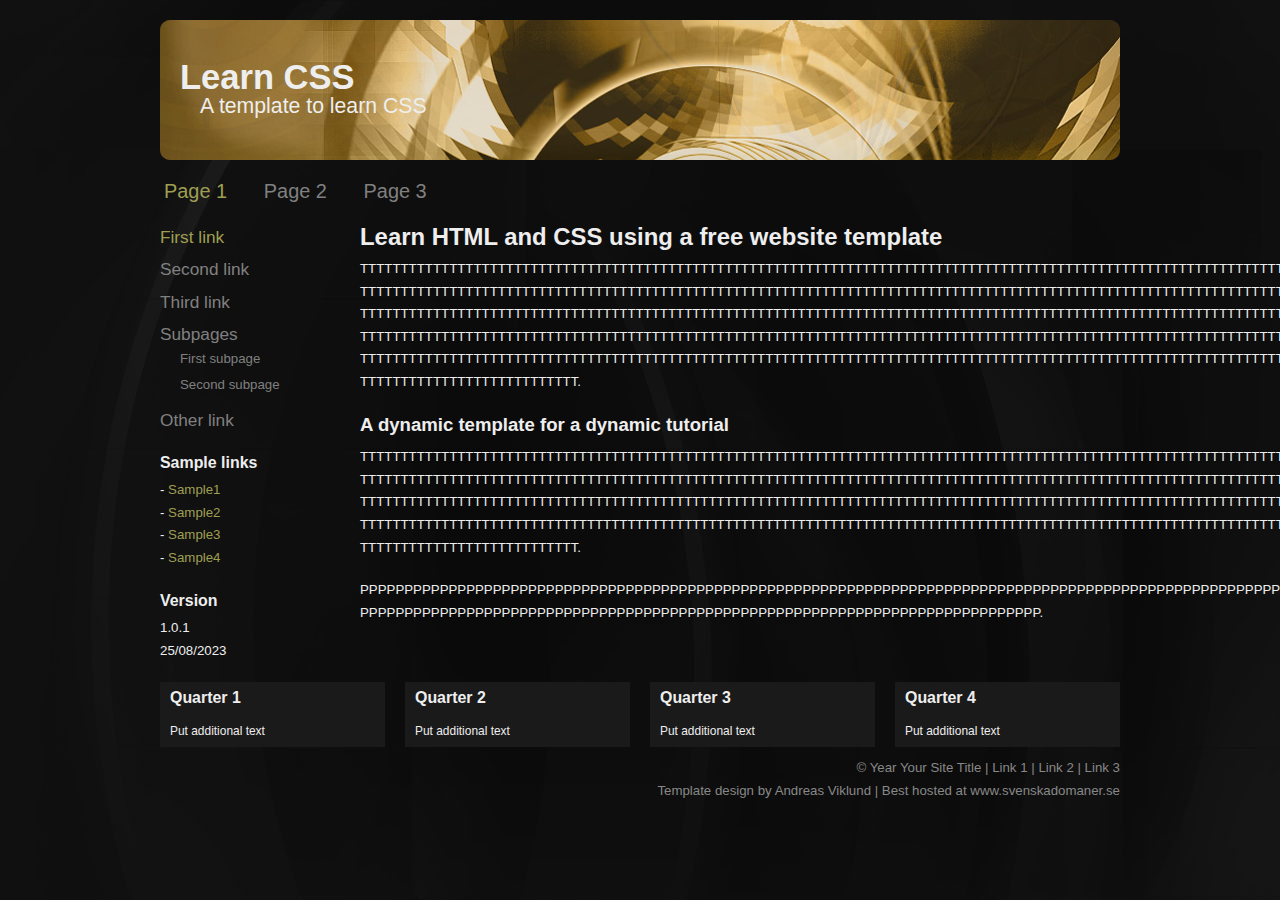
<file: index.html>
<!DOCTYPE html>
<!Template based on an Andreas Viklund template. Hecho para aprender a hacer webs estaticas> 
<html lang="en" dir="ltr">
  <head>
    <link rel="stylesheet" href="styles.css">
    <meta name="keywords" content="bondler, advertising, ad, bussiness, local bussiness">
    <meta name="author" content="Victor Frigols">
    <meta charset="utf-8">
    <title>Bondler</title>
  </head>
  <body>
    <div id="wrap">
      <div id="header">
        <h1><a href="index.html">Learn CSS</a></h1>
        <p>A template to learn CSS</p>
      </div>

      <div id="hmenu">
        <ul>
          <li><a class="current" href="#">Page 1</a></li>
          <li><a href="#">Page 2</a></li>
          <li><a href="#">Page 3</a></li>
        </ul>
      </div>

      <div id="sidebar">
          <ul class="vmenu">
            <li><a class="current" href="#">First link</a></li>
            <li><a href="#">Second link</a></li>
            <li><a href="#">Third link</a></li>
            <li><a href="#">Subpages</a>
              <ul class="vmenu">
                <li><a href="#">First subpage</a></li>
                <li><a href="#">Second subpage</a></li>
              </ul>
            </li>
            <li><a href="#">Other link</a></li>
          </ul>

          <h2>Sample links</h2>
          <ul>
            <li>- <a class="sampleLink" href="#">Sample1</a></li>
            <li>- <a class="sampleLink" href="#">Sample2</a></li>
            <li>- <a class="sampleLink" href="#">Sample3</a></li>
            <li>- <a class="sampleLink" href="#">Sample4</a></li>
          </ul>

          <h2>Version</h2>
          <p>1.0.1
            <br>
          25/08/2023</p>
      </div>

      <div id="main">
        <h2>Learn HTML and CSS using a free website template</h2>
        <p>TTTTTTTTTTTTTTTTTTTTTTTTTTTTTTTTTTTTTTTTTTTTTTTTTTTTTTTTTTTTTTTTTTTTTTTTTTTTTTTTTTTTTTTTTTTTTTTTTTTTTTTTTTTTTTTTTTTTTTTTTTTTTTTTTTTT
TTTTTTTTTTTTTTTTTTTTTTTTTTTTTTTTTTTTTTTTTTTTTTTTTTTTTTTTTTTTTTTTTTTTTTTTTTTTTTTTTTTTTTTTTTTTTTTTTTTTTTTTTTTTTTTTTTTTTTTTTTTTTTTTTTTT
TTTTTTTTTTTTTTTTTTTTTTTTTTTTTTTTTTTTTTTTTTTTTTTTTTTTTTTTTTTTTTTTTTTTTTTTTTTTTTTTTTTTTTTTTTTTTTTTTTTTTTTTTTTTTTTTTTTTTTTTTTTTTTTTTTTT
TTTTTTTTTTTTTTTTTTTTTTTTTTTTTTTTTTTTTTTTTTTTTTTTTTTTTTTTTTTTTTTTTTTTTTTTTTTTTTTTTTTTTTTTTTTTTTTTTTTTTTTTTTTTTTTTTTTTTTTTTTTTTTTTTTTT
TTTTTTTTTTTTTTTTTTTTTTTTTTTTTTTTTTTTTTTTTTTTTTTTTTTTTTTTTTTTTTTTTTTTTTTTTTTTTTTTTTTTTTTTTTTTTTTTTTTTTTTTTTTTTTTTTTTTTTTTTTTTTTTTTTTT
TTTTTTTTTTTTTTTTTTTTTTTTTTT.</p>

        <h3>A dynamic template for a dynamic tutorial</h2>
        <p>TTTTTTTTTTTTTTTTTTTTTTTTTTTTTTTTTTTTTTTTTTTTTTTTTTTTTTTTTTTTTTTTTTTTTTTTTTTTTTTTTTTTTTTTTTTTTTTTTTTTTTTTTTTTTTTTTTTTTTTTTTTTTTTTTTTTT
TTTTTTTTTTTTTTTTTTTTTTTTTTTTTTTTTTTTTTTTTTTTTTTTTTTTTTTTTTTTTTTTTTTTTTTTTTTTTTTTTTTTTTTTTTTTTTTTTTTTTTTTTTTTTTTTTTTTTTTTTTTTTTTTTTTTT
TTTTTTTTTTTTTTTTTTTTTTTTTTTTTTTTTTTTTTTTTTTTTTTTTTTTTTTTTTTTTTTTTTTTTTTTTTTTTTTTTTTTTTTTTTTTTTTTTTTTTTTTTTTTTTTTTTTTTTTTTTTTTTTTTTTTT
TTTTTTTTTTTTTTTTTTTTTTTTTTTTTTTTTTTTTTTTTTTTTTTTTTTTTTTTTTTTTTTTTTTTTTTTTTTTTTTTTTTTTTTTTTTTTTTTTTTTTTTTTTTTTTTTTTTTTTTTTTTTTTTTTTTTT
TTTTTTTTTTTTTTTTTTTTTTTTTTT.</p>
        <p>PPPPPPPPPPPPPPPPPPPPPPPPPPPPPPPPPPPPPPPPPPPPPPPPPPPPPPPPPPPPPPPPPPPPPPPPPPPPPPPPPPPPPPPPPPPPPPPPPPPPPPPPPPPPPPPPPPPPPPPPPPPPPPPPPP
PPPPPPPPPPPPPPPPPPPPPPPPPPPPPPPPPPPPPPPPPPPPPPPPPPPPPPPPPPPPPPPPPPPPPPPPPPPPP.</p>
      </div>

      <div id="quarters">
        <div class="q1">
          <h2>Quarter 1</h2>
          <p>Put additional text</p>
        </div>

        <div class="q2">
          <h2>Quarter 2</h2>
          <p>Put additional text</p>
        </div>

        <div class="q3">
          <h2>Quarter 3</h2>
          <p>Put additional text</p>
        </div>

        <div class="q4">
          <h2>Quarter 4</h2>
          <p>Put additional text</p>
        </div>
      </div>

      <div id="footer">
        <p>© Year Your Site Title | Link 1 | Link 2 | Link 3</p>
        <p>Template design by Andreas Viklund | Best hosted at www.svenskadomaner.se</p>
      </div>

    </div>

  </body>
</html>
</file>
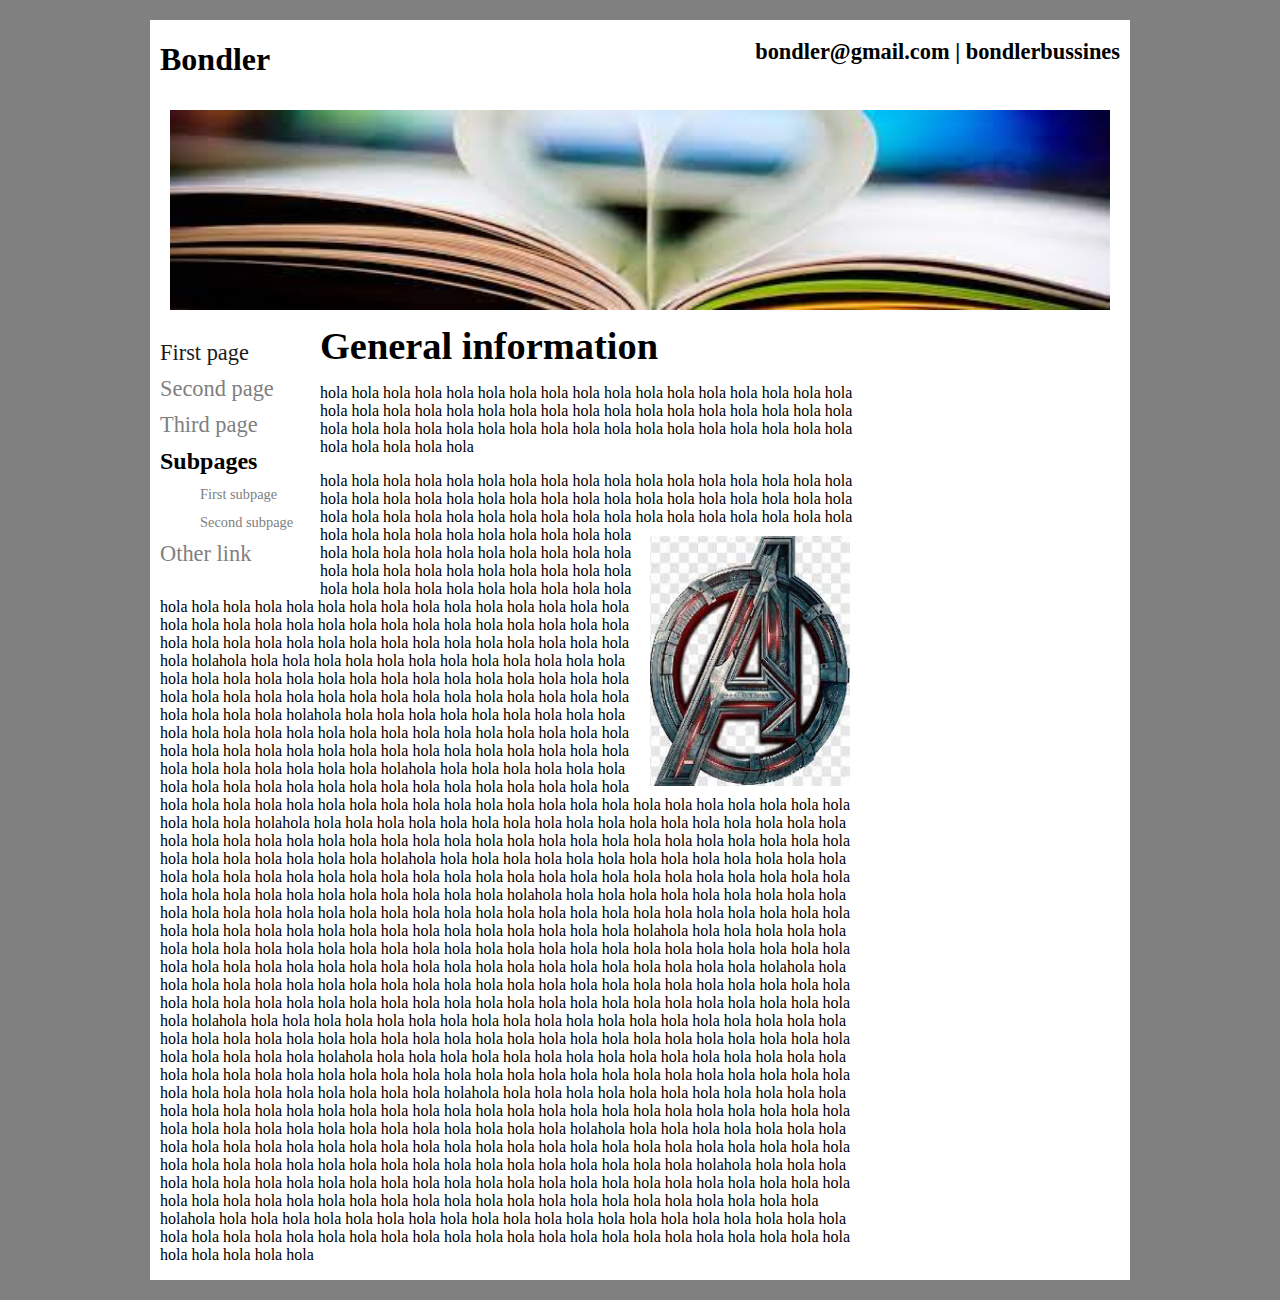
<file: Practica3/index.html>
<!DOCTYPE html>
<html lang="en" dir="ltr">
  <head>
    <meta charset="utf-8">
    <meta name="authors" content="Victor Frigols">
    <meta name="keywords" content="template, practice">
    <meta name="description" content="https://andreasviklund.com/learn/reconstructing-the-andreas01-layout-with-freestyle/">
    <title>Bondler</title>
    <link rel="stylesheet" href="styles.css">
  </head>
  <body>
    <div id="wrap">
      <div id="encabezado">
        <h1>Bondler</h1>
        <h2>bondler@gmail.com | bondlerbussines</h2>
      </div>
      <img src="[data-uri]" alt="sample image">

      <div id="sidebar">
        <ul class="hmenu">
          <li><a href="#" class="current">First page</a></li>
          <li><a href="#">Second page</a></li>
          <li><a href="#">Third page</a></li>
          <li>
            <h2>Subpages</h2>
            <ul>
              <li><a href="#">First subpage</a></li>
              <li><a href="#">Second subpage</a></li>
            </ul>
          </li>
          <li><a href="#">Other link</a></li>
        </ul>
      </div>

      <div id="main">
        <h2>General information</h2>
        <p>hola hola hola hola hola hola hola hola hola hola hola hola hola hola hola hola hola hola hola hola hola hola hola hola hola hola hola hola hola hola hola hola hola hola hola hola hola hola hola hola hola hola hola hola hola hola hola hola hola hola hola hola hola hola hola hola </p>
        <p>hola hola hola hola hola hola hola hola hola hola hola hola hola hola hola hola hola hola hola hola hola hola hola hola hola hola hola hola hola hola hola hola hola hola hola hola hola hola hola hola hola hola hola hola hola hola hola hola
          <img src="[data-uri]" alt="Sample image">
hola hola hola hola hola hola hola hola hola hola hola hola hola hola hola hola hola hola hola hola hola hola hola hola hola hola hola hola hola hola hola hola hola hola hola hola hola hola hola hola hola hola hola hola hola hola hola hola hola hola hola hola hola hola hola hola hola hola hola hola hola hola hola hola hola hola hola hola hola hola hola hola hola hola hola hola hola hola hola hola hola hola hola hola hola hola hola hola hola holahola hola hola hola hola hola hola hola hola hola hola hola hola hola hola hola hola hola hola hola hola hola hola hola hola hola hola hola hola hola hola hola hola hola hola hola hola hola hola hola hola hola hola hola hola hola hola holahola hola hola hola hola hola hola hola hola hola hola hola hola hola hola hola hola hola hola hola hola hola hola hola hola hola hola hola hola hola hola hola hola hola hola hola hola hola hola hola hola hola hola hola hola hola hola holahola hola hola hola hola hola hola hola hola hola hola hola hola hola hola hola hola hola hola hola hola hola hola hola hola hola hola hola hola hola hola hola hola hola hola hola hola hola hola hola hola hola hola hola hola hola hola holahola hola hola hola hola hola hola hola hola hola hola hola hola hola hola hola hola hola hola hola hola hola hola hola hola hola hola hola hola hola hola hola hola hola hola hola hola hola hola hola hola hola hola hola hola hola hola holahola hola hola hola hola hola hola hola hola hola hola hola hola hola hola hola hola hola hola hola hola hola hola hola hola hola hola hola hola hola hola hola hola hola hola hola hola hola hola hola hola hola hola hola hola hola hola holahola hola hola hola hola hola hola hola hola hola hola hola hola hola hola hola hola hola hola hola hola hola hola hola hola hola hola hola hola hola hola hola hola hola hola hola hola hola hola hola hola hola hola hola hola hola hola holahola hola hola hola hola hola hola hola hola hola hola hola hola hola hola hola hola hola hola hola hola hola hola hola hola hola hola hola hola hola hola hola hola hola hola hola hola hola hola hola hola hola hola hola hola hola hola holahola hola hola hola hola hola hola hola hola hola hola hola hola hola hola hola hola hola hola hola hola hola hola hola hola hola hola hola hola hola hola hola hola hola hola hola hola hola hola hola hola hola hola hola hola hola hola holahola hola hola hola hola hola hola hola hola hola hola hola hola hola hola hola hola hola hola hola hola hola hola hola hola hola hola hola hola hola hola hola hola hola hola hola hola hola hola hola hola hola hola hola hola hola hola holahola hola hola hola hola hola hola hola hola hola hola hola hola hola hola hola hola hola hola hola hola hola hola hola hola hola hola hola hola hola hola hola hola hola hola hola hola hola hola hola hola hola hola hola hola hola hola holahola hola hola hola hola hola hola hola hola hola hola hola hola hola hola hola hola hola hola hola hola hola hola hola hola hola hola hola hola hola hola hola hola hola hola hola hola hola hola hola hola hola hola hola hola hola hola holahola hola hola hola hola hola hola hola hola hola hola hola hola hola hola hola hola hola hola hola hola hola hola hola hola hola hola hola hola hola hola hola hola hola hola hola hola hola hola hola hola hola hola hola hola hola hola holahola hola hola hola hola hola hola hola hola hola hola hola hola hola hola hola hola hola hola hola hola hola hola hola hola hola hola hola hola hola hola hola hola hola hola hola hola hola hola hola hola hola hola hola hola hola hola holahola hola hola hola hola hola hola hola hola hola hola hola hola hola hola hola hola hola hola hola hola hola hola hola hola hola hola hola hola hola hola hola hola hola hola hola hola hola hola hola hola hola hola hola hola hola hola hola</p>
      </div>

    </div>
  </body>
</html>
</file>
<file: styles.css>
body {background:#111 url(learn-css/bg.jpg) top center fixed; font:83% tahoma,verdana,sans-serif; color:#eee; line-height:1.7em;}
a {color: grey; text-decoration: none; margin:0;}
a:hover {color: #eee;}
h1 {font-size: 2.6em; padding: 40px 0 0 20px; margin: 0;}
h2,h3 {font-size: 1.8em; margin: 0 0 10px 0; padding: 0;}
h3{font-size: 1.4em;}
p,ul,ol {margin:0 0 20px 0; padding:0;}

.current {color: #9F9F52;}

#wrap{background: none; margin: 20px auto; width: 960px;}

#header{background-color: transparent; background-image: url(learn-css/header.png); height: 140px; margin-bottom: 20px;}
#header h1 a, #header h1 {line-height: 1em; color: #eee;}
#header p {padding:0 0 0 40px; margin:0; font-size:1.6em;}

#hmenu ul {float: left; width: 960px;}
#hmenu ul li {display: inline;}
#hmenu ul li a {font-size: 1.5em; padding: 4px; margin: 0 25px 0 0;}

#sidebar {width: 180px; clear: both; float: left; margin: 0; padding: 0;}
#sidebar h2 {font-size: 1.2em; margin: 0 0 5px 0;}
#sidebar ul {list-style: none;}
#sidebar p {margin: 0 0 20px 0;}
#sidebar ul li a.sampleLink {color: #9F9F52;}

ul.vmenu li {margin: 0 0 10px 0; padding: 0;}
ul.vmenu li a {display: block; font-size: 1.3em;}
ul.vmenu ul {margin: 0 0 0 20px; padding: 0;}
ul.vmenu ul li {margin: 0;}
ul.vmenu ul li a {padding: 2px 0 2px 0;font-size: 1em;}

#main {width: 760px; float: right;}

#quarters {clear: both; margin: 0 0 20px 0;}
#quarters h2 {font-size: 1.2em; margin: 5px 10px 10px 10px;}
#quarters p {font-size: 0.9em; margin: 0 10px 5px 10px;}
.q1,.q2,.q3,.q4 {float: left; margin: 0 20px 0 0; width: 225px; background-color: #1a1a1a;}
.q4 {margin: 0;}

#footer {text-align: right; color: #888; clear: both; padding: 10px 0;}
#footer p {margin: 0;}
</file>
<file: Practica3/styles.css>
body {background: grey; }
img {height: 200px; width: 940px; margin: 10px;}
a {text-decoration: none; color: grey; font-size: 1.4em;}
a:hover {color: black;}
h2 {font-size: 2.4em;}
ul {list-style: none;}

#wrap {width: 960px; margin: 20px auto; background: white; padding: 0 10px 0 10px; overflow: hidden;}

.current {color: #1a1a1a;}

#encabezado {height: 70px;}
#encabezado h1 {float: left;}
#encabezado h2 {float: right; font-size: 1.4em;}

#sidebar {width: 160px; float: left; clear: both; margin: 0; padding: 0;}

ul.hmenu {padding: 0;}
ul.hmenu h2 {padding: 0; margin: 10px 0; font-size: 1.5em;}
ul.hmenu li {margin: 10px 0;}
ul.hmenu ul li a {font-size: 0.9em;}

#main {width: 700px;}
#main h2 {margin: 0; padding: 0;}
#main img {width: 200px; height: 250px; float: right;}
</file>
